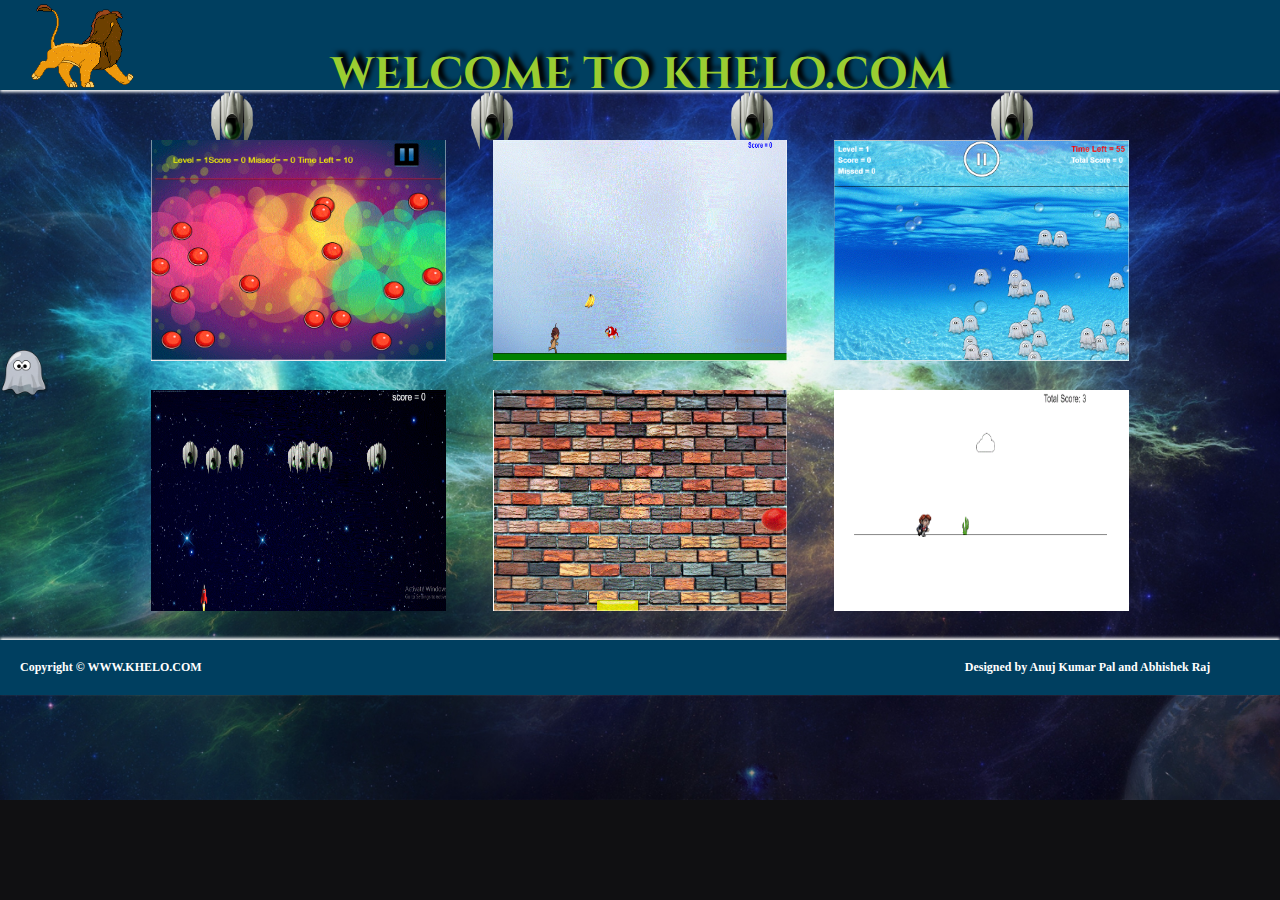
<file: index.html>
<!DOCTYPE html>
<html lang="en">

<head>
    <meta charset="UTF-8">
    <title>WEB-GAME</title>
    <link rel="stylesheet" href="assets/CSS/style.css">
    <link href="https://fonts.googleapis.com/css?family=Cinzel" rel="stylesheet"> </head>

<body>
    <div id="wrapper">
        <div id="header">
            <h1>WELCOME TO KHELO.COM</h1> <img src="assets/images/home/simba.gif" class="headgif" alt="simba"> </div>
        <div id="content">
            <ul>
                <li>
                    <a href="BallHit.html"> <img src="assets/images/home/BallHit.GIF" alt="BallHit"></a>
                </li>
                <li>
                    <a href="JungleBook.html"> <img src="assets/images/home/JungleBook.GIF" alt="JungleBook"></a>
                </li>
                <li>
                    <a href="KillGhost.html"> <img src="assets/images/home/KillGhost.GIF" alt="KillGhost"></a>
                </li>
                <li>
                    <a href="SpaceShip.html"> <img src="assets/images/home/SpaceShip.GIF" alt="SpaceShip"></a>
                </li>
                <li>
                    <a href="PingPong.html"> <img src="assets/images/home/PingPong.GIF" alt="PingPong"></a>
                </li>
                <li>
                    <a href="RunBabyRun.html"> <img src="assets/images/home/RunBabyRun.GIF" alt="RunBabyRun"></a>
                </li>
            </ul>
            <div class="ufo hideufo"> <img src="assets/images/home/ufo2.png" alt="ufo2"><img src="assets/images/home/ufo2.png" alt="ufo2"><img src="assets/images/home/ufo2.png" alt="ufo2"><img src="assets/images/home/ufo2.png" alt="ufo2"> </div> <img src="assets/images/home/ghost.png" class="ghost3" alt="ghost"> </div>
        <footer id="footer">
            <h2>Copyright &copy; WWW.KHELO.COM</h2>
            <h2>Designed by Anuj Kumar Pal and Abhishek Raj</h2> </footer>
    </div>
</body>

</html>
</file>
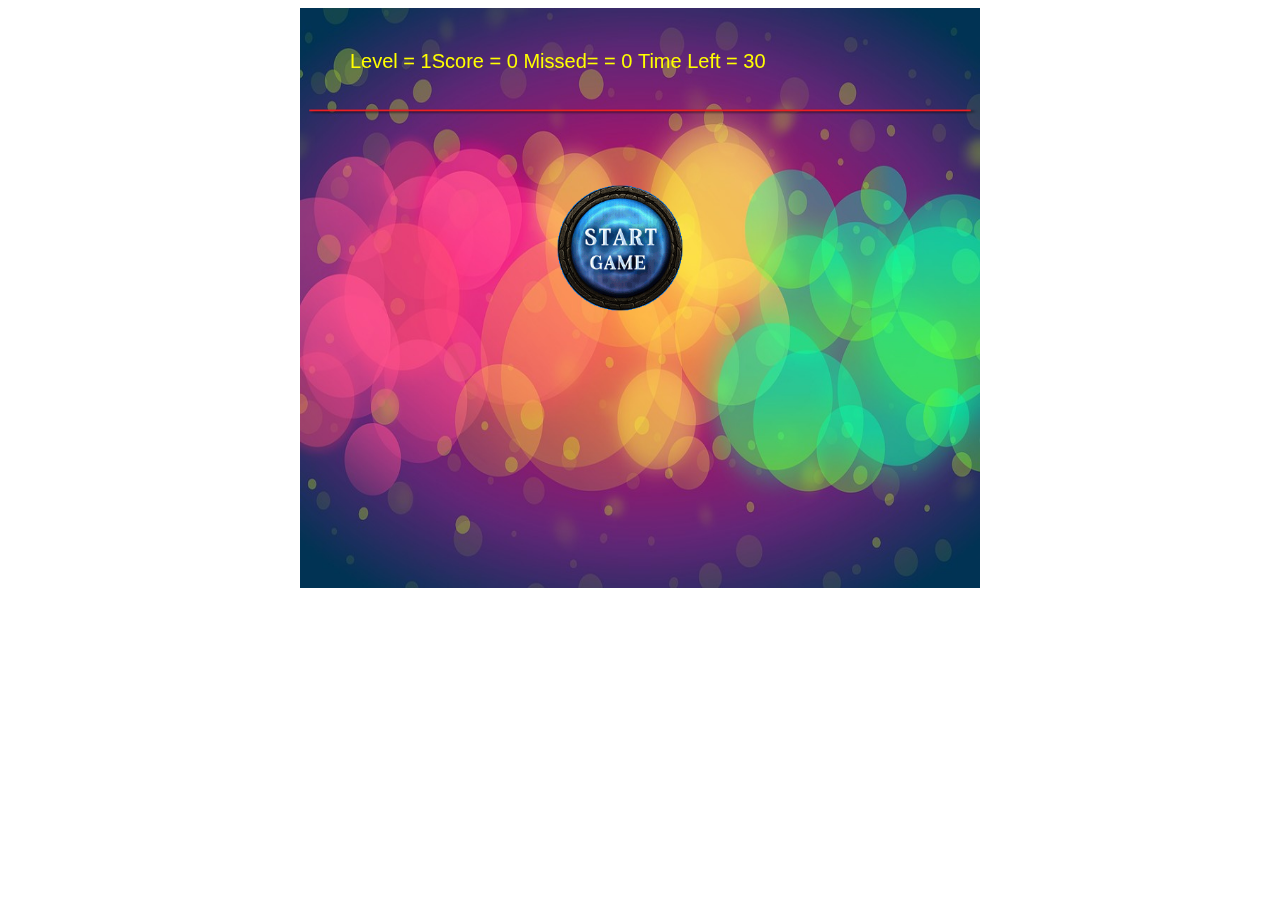
<file: BallHit.html>
<!DOCTYPE html>
<html lang="en">

<head>
    <meta charset="UTF-8">
    <title>Hit ball</title>
</head>

<body>
    <div id="d1"> </div>
    <div id="gameStatus"></div>
    <div id="gameWindow"> </div>
    <script src="assets/libs/p5.min.js"></script>
    <script src="assets/libs/p5.dom.min.js"></script>
    <script src="assets/libs/p5.sound.min.js"></script>
    <script src="assets/js/BallHit/array.js"></script>
    <script src="assets/js/BallHit/gamelauncher.js"></script>
    <script src="assets/js/BallHit/ball.js"></script>
    <style>
        #gameWindow {
            margin: auto;
            height: 580px;
            width: 680px;
            background-color: white;
        }
    </style>
</body>

</html>
</file>
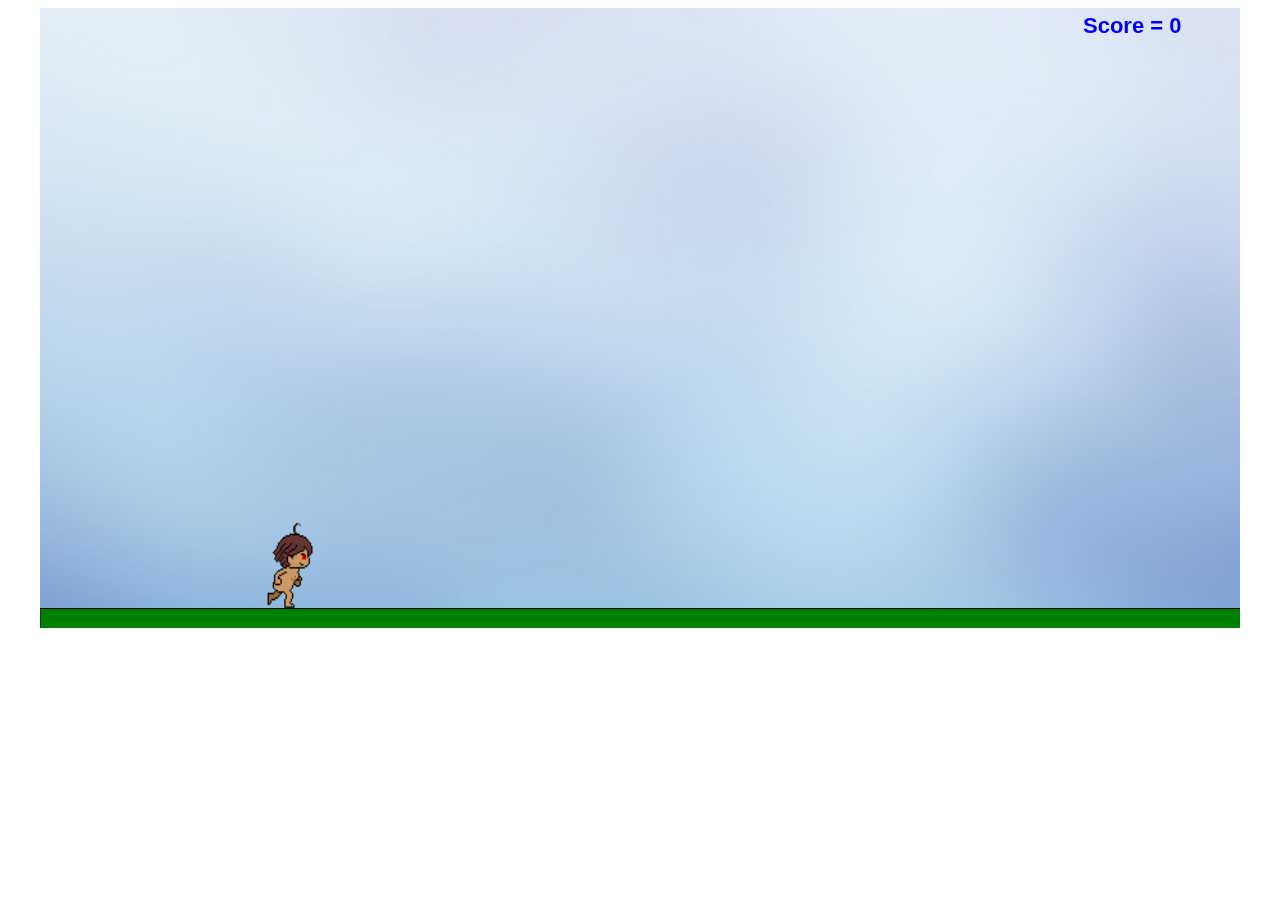
<file: JungleBook.html>
<!DOCTYPE html>
<html lang="en">

<head>
    <meta charset="UTF-8">
    <title>Jungle Book</title>
</head>

<body>
    <div id="gameWindow"></div>
    <script src="assets/libs/p5.min.js"></script>
    <script src="assets/libs/p5.dom.min.js"></script>
    <script src="assets/libs/p5.sound.min.js"></script>
    <script src="assets/js/JungleBook/player.js"></script>
    <script src="assets/js/JungleBook/trees.js"></script>
    <script src="assets/js/JungleBook/fruit.js"></script>
    <script src="assets/js/JungleBook/enemy.js"></script>
    <script src="assets/js/JungleBook/background.js"></script>
    <style>
        #gameWindow {
            margin: auto;
            width: 1200px;
            height: 620px;
        }
    </style>
</body>

</html>
</file>
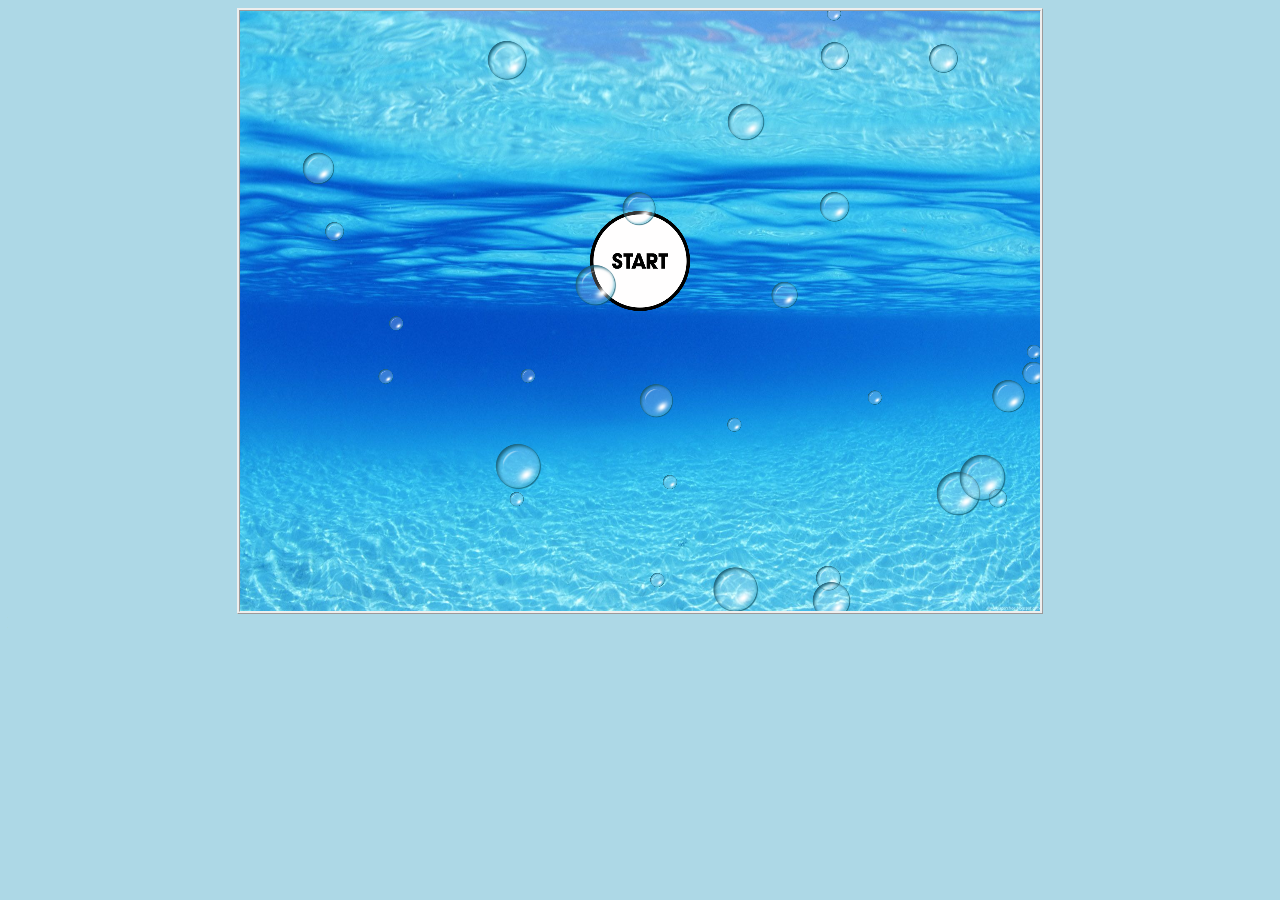
<file: KillGhost.html>
<!DOCTYPE html>
<html lang="en">

<head>
    <meta charset="UTF-8">
    <title>Kill Ghost</title>
    <script src="assets/libs/p5.min.js"></script>
    <script src="assets/libs/p5.dom.min.js"></script>
    <script src="assets/libs/p5.sound.min.js"></script>
    <script src="assets/js/KillGhost/array.js"></script>
    <script src="assets/js/KillGhost/gamelauncher.js"></script>
    <script src="assets/js/KillGhost/bubble.js"></script>
    <script src="assets/js/KillGhost/ball.js"></script>
    <style>
        #gameWindow {
            height: 600px;
            width: 800px;
            margin: auto;
            border: ridge;
        }
    </style>
</head>

<body style="background-color:lightblue">
    <div id="d1"> </div>
    <div id="gameWindow"> </div>
</body>

</html>
</file>
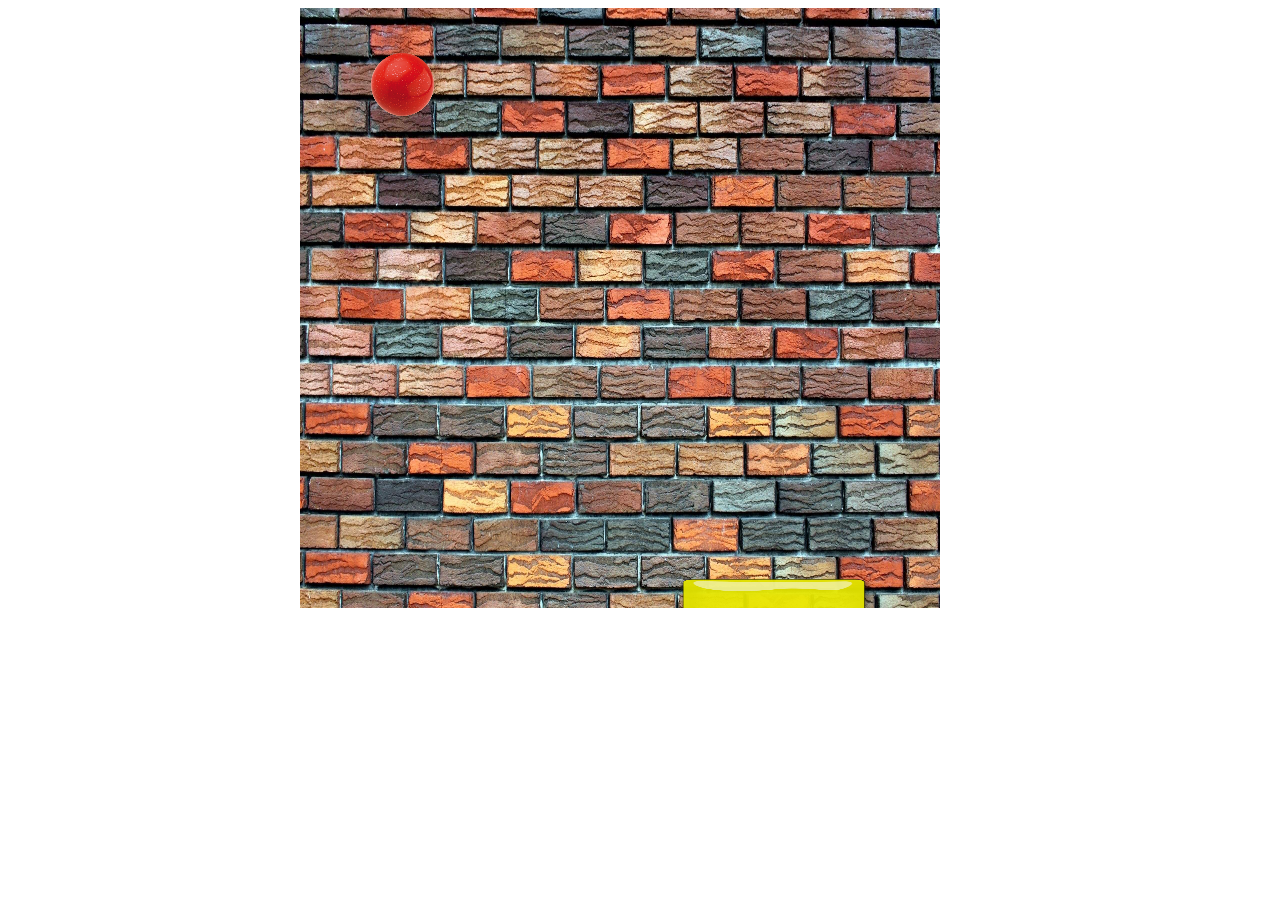
<file: PingPong.html>
<!DOCTYPE html>
<html lang="en">

<head>
    <meta charset="UTF-8">
    <title>Ping Pong</title>
    <style>
        #gameWindow {
            margin: auto;
            height: 580px;
            width: 680px;
            background-color: white;
        }
    </style>
    <script src="assets/libs/p5.min.js"></script>
    <script src="assets/js/PingPong/paddle.js"></script>
    <script src="assets/js/PingPong/Ball.js"></script>
    <script src="assets/js/PingPong/gamelauncher.js"></script>
</head>

<body>
    <div id="gameWindow"> </div>
</body>

</html>
</file>
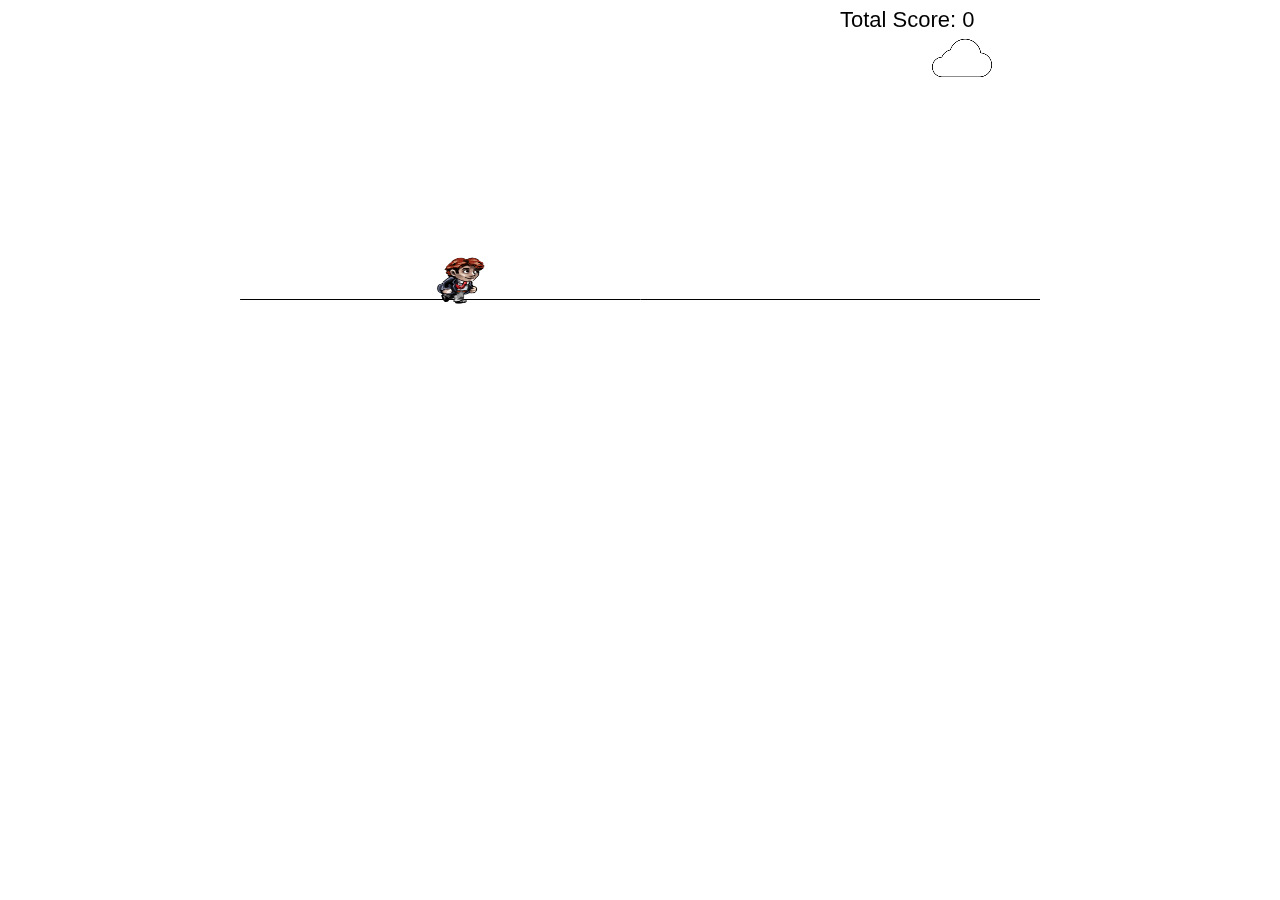
<file: RunBabyRun.html>
<!DOCTYPE html>
<html lang="en">

<head>
    <meta charset="UTF-8">
    <title>Run Baby Run</title>
</head>

<body>
    <div id="gameWindow"> </div>
    <script src="assets/libs/p5.min.js"></script>
    <script src="assets/libs/p5.sound.min.js"></script>
    <script src="assets/js/RunBabyRun/cloud.js"></script>
    <script src="assets/js/RunBabyRun/hurdle.js"></script>
    <script src="assets/js/RunBabyRun/runner.js"></script>
    <script src="assets/js/RunBabyRun/backGround.js"></script>
    <style>
        #gameWindow {
            margin: auto;
            width: 800px;
            height: 600px;
        }
    </style>
</body>

</html>
</file>
<file: assets/CSS/style.css>
* {
    box-sizing: border-box;
    padding: 0px;
    margin: 0px;
}

body {
    margin: 0px;
    background-image: url("../images/bg5.jpg");
    background-repeat: no-repeat;
    background-color: #101012;
    /*background-size: 100% 100%;*/
    background-size: cover;
    overflow-x: hidden;
}

#loader {
    width: 25%;
    padding-top: 100px;
    margin: auto;
}

#wrapper {
    /*    display: none;*/
}

#header {
    background-color: #003F60;
    /*    background: rgba(255, 255, 255, 0.2);*/
    padding: 25px;
    margin-bottom: 50px;
    position: relative;
    box-shadow: 0px 2px 3px white;
    height: 90px;
    overflow: hidden;
}

#header h1 {
    text-align: center;
    z-index: 2;
    width: 50%;
    font-family: 'Cinzel', serif;
    font-weight: bolder;
    /*    border: 1px solid black;*/
    color: yellowgreen;
    font-size: 44px;
    position: absolute;
    text-shadow: 5px -5px 4px black;
    top: 50%;
    left: 25%;
}


/*Animation of header image*/

@keyframes headimage {
    0% {
        top: 0%;
        left: -10%;
    }
    100% {
        top: 0%;
        left: 100%;
    }
}

#header .headgif {
    /*    border: 1px solid;*/
    position: absolute;
    z-index: 0;
    top: 0%;
    height: 90px;
    width: 120px;
    animation: headimage 15s infinite linear;
}

#content {
    padding: 0px auto;
    text-align: center;
    width: 80%;
    margin: 0px auto;
    overflow: hidden;
}

#content ul {
    display: flex;
    flex-wrap: wrap;
    justify-content: space-around;
    list-style: none;
    padding: 0px auto;
}

#content ul li {
    position: relative;
    width: 30%;
    height: 250px;
    padding-bottom: 20px;
    position: relative;
}

#content ul li img {
    width: 96%;
    height: 96%;
}

#footer {
    width: 100%;
    background-color: #003F60;
    padding: 20px;
    display: flex;
    box-shadow: 0px -2px 3px white;
}

#footer h2 {
    color: white;
    width: 48%;
    font-size: 12px;
}

#footer h2:first-child {
    /*    text-align: center;*/
}

#footer h2:last-child {
    text-align: right;
}


/*Animation*/


/*
@keyframes movement {
    from {
        transform: scale(1, 1);
    }
    to {
        transform: scale(1.1, 1.1);
    }
}
*/

#content ul li:hover img {
    /*    animation: movement 0.9s;*/
    transform: scale(1.05, 1.05);
    box-shadow: 8px 10px 20px black;
    position: absolute;
    left: 0px;
    z-index: 4;
}

#content ul li:hover #game1info {
    display: block;
    z-index: 5;
    /*top:25%;*/
    left: 25%;
    transition: 5s;
}

@keyframes ball1Move {
    /*
    0% {
        transform: translate(0px, 80px);
    }
    50% {
        transform: translate(800px, 720px);
    }
    100% {
        transform: translate(1600px, 80px);
    }
*/
    0% {
        opacity: 0;
    }
    1% {
        opacity: 0;
    }
    2% {
        opacity: 0;
    }
    3% {
        opacity: 0;
    }
    4% {
        opacity: 0;
    }
    5% {
        opacity: 0;
    }
    6% {
        opacity: 0;
    }
    7% {
        opacity: 0;
    }
    8% {
        opacity: 0;
    }
    9% {
        opacity: 1;
        top: 12%;
        left: 95%;
    }
    50% {
        top: 92%;
        left: 50%;
    }
    100% {
        top: 12%;
        left: 0%;
    }
}

.ball1 {
    position: absolute;
    height: 30px;
    width: 30px;
    top: 0px;
    left: 0px;
    animation: ball1Move 15s infinite linear alternate;
}

@keyframes ball2Move {
    0% {
        top: 12%;
        left: 0%;
    }
    14% {
        top: 92%;
        left: 13%;
    }
    28% {
        top: 12%;
        left: 25%;
    }
    42% {
        top: 92%;
        left: 38%;
    }
    56% {
        top: 12%;
        left: 50%;
    }
    70% {
        top: 92%;
        left: 63%;
    }
    84% {
        top: 12%;
        left: 76%;
    }
    100% {
        top: 92%;
        left: 94%;
    }
}

.ball2 {
    position: absolute;
    height: 30px;
    width: 30px;
    top: 0px;
    left: 0px;
    animation: ball2Move 18s infinite linear alternate;
}

@keyframes ghost1Move {
    /*
    from {
        top: 700px;
        left: 0px;
    }
    to {
        top: 700px;
        left: 1650px;
    }
*/
    from {
        top: 150PX;
        left: 0%;
    }
    to {
        top: 150PX;
        left: 95%;
    }
}

.ghost1 {
    height: 50px;
    width: 50px;
    position: absolute;
    top: 150px;
    left: 0%;
    /*    z-index: -1;*/
    animation: ghost1Move 19s infinite linear;
}

@keyframes ghost2Move {
    from {
        top: 250PX;
        left: 0%;
    }
    to {
        top: 250PX;
        left: 95%;
    }
}

.ghost2 {
    height: 50px;
    width: 50px;
    position: absolute;
    top: 250px;
    left: 0%;
    /*    z-index: -1;*/
    animation: ghost2Move 19s infinite ease-in;
}

@keyframes ghost3Move {
    from {
        top: 350PX;
        left: -5%;
    }
    to {
        top: 350PX;
        left: 100%;
    }
}

.ghost3 {
    height: 50px;
    width: 50px;
    position: absolute;
    z-index: 1;
    top: 350px;
    left: 0%;
    /*    z-index: -1;*/
    animation: ghost3Move 16s infinite linear;
}

@keyframes ghost4Move {
    from {
        top: 450PX;
        left: 0%;
    }
    to {
        top: 450PX;
        left: 95%;
    }
}

.ghost4 {
    height: 50px;
    width: 50px;
    position: absolute;
    top: 450px;
    left: 0%;
    /*    z-index: -1;*/
    animation: ghost4Move 18s infinite ease;
}

@keyframes ghost5Move {
    from {
        top: 550PX;
        left: 0%;
    }
    to {
        top: 550PX;
        left: 95%;
    }
}

.ghost5 {
    height: 50px;
    width: 50px;
    position: absolute;
    top: 550px;
    left: 0%;
    /*    z-index: -1;*/
    animation: ghost5Move 15s infinite ease-in-out;
}

.ufo img {
    height: 60px;
    width: 60px;
    margin-right: 200px;
}

.ufo {
    position: absolute;
    z-index: -1;
    top: 10%;
    right: 3%;
    animation: ufoMove 17s infinite linear;
}

@keyframes ufoMove {
    from {
        top: 2%;
    }
    to {
        top: 90%;
    }
}

#game1info {
    position: absolute;
    border: 1px solid;
    top: 25%;
    left: -25%;
    color: white;
    display: none;
}
</file>
